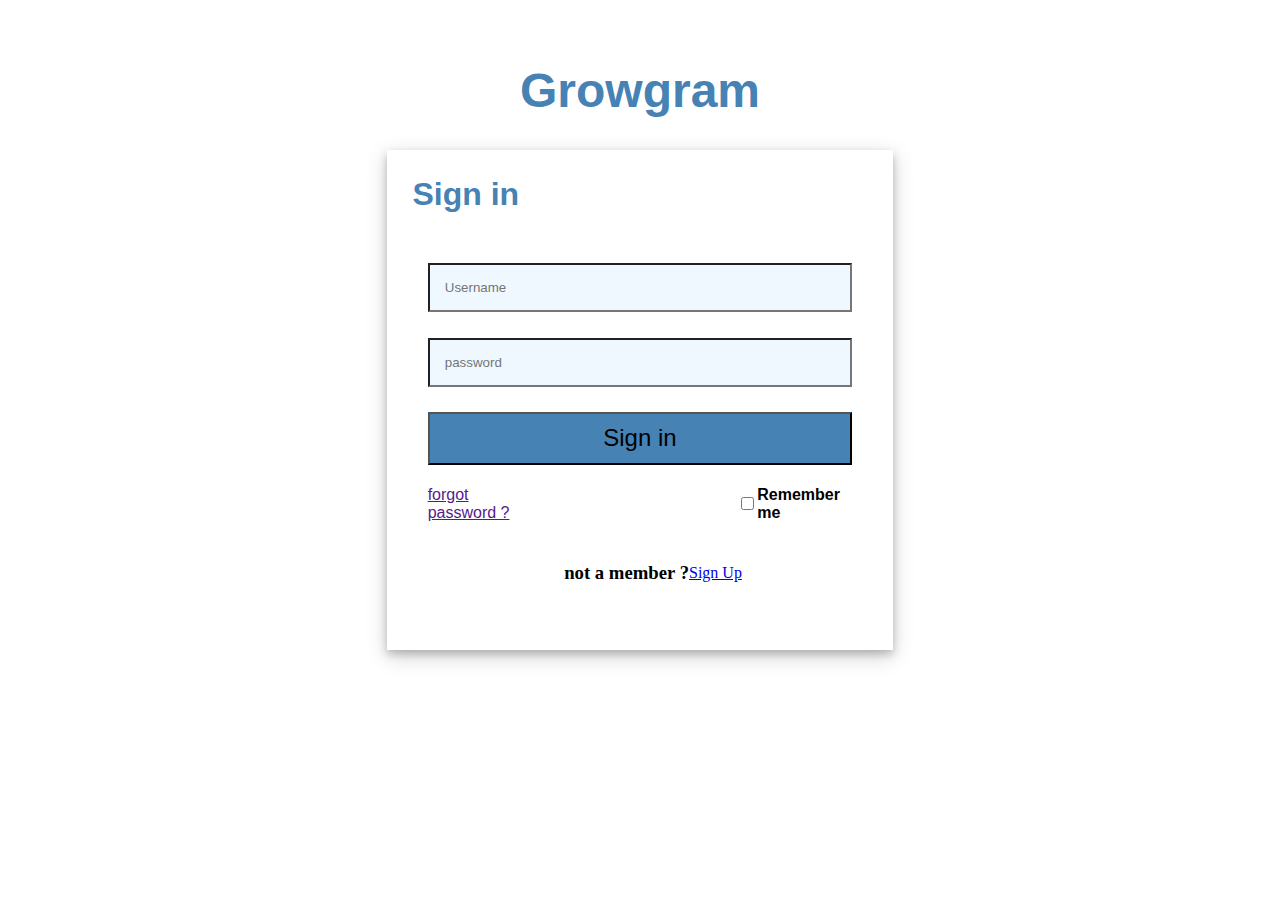
<file: js123/log_In/signin.html>
<!DOCTYPE html>
<html lang="en">
  <head>
    <meta charset="UTF-8" />
    <meta name="viewport" content="width=device-width, initial-scale=1.0" />
    <title>Sign In</title>
    <link rel="stylesheet" href="signin.css" />
  </head>
  <body>

    <h1 class="heading">Growgram</h1>

    <div class="container">
      <h1>Sign in</h1>

      <div class="tx">
        <input type="text" class="txt" placeholder="Username" id="Name" />
        <input type="password" class="txt" placeholder="password" id="psw"/>
        <input type="submit" class="btt" value="Sign in" onclick="matchvalue()" />
      </div>

      <div class="links">
        <a href="">forgot password ?</a>
        <input type="checkbox" class="ck"><h4>Remember me</h4>
      </div>

      <div class="signup">
        <h3>not a member ?</h3>
        <a href="signup.html">Sign Up</a>
      </div>

    </div>

    <script src="signin.js"></script>
  </body>
</html>
</file>
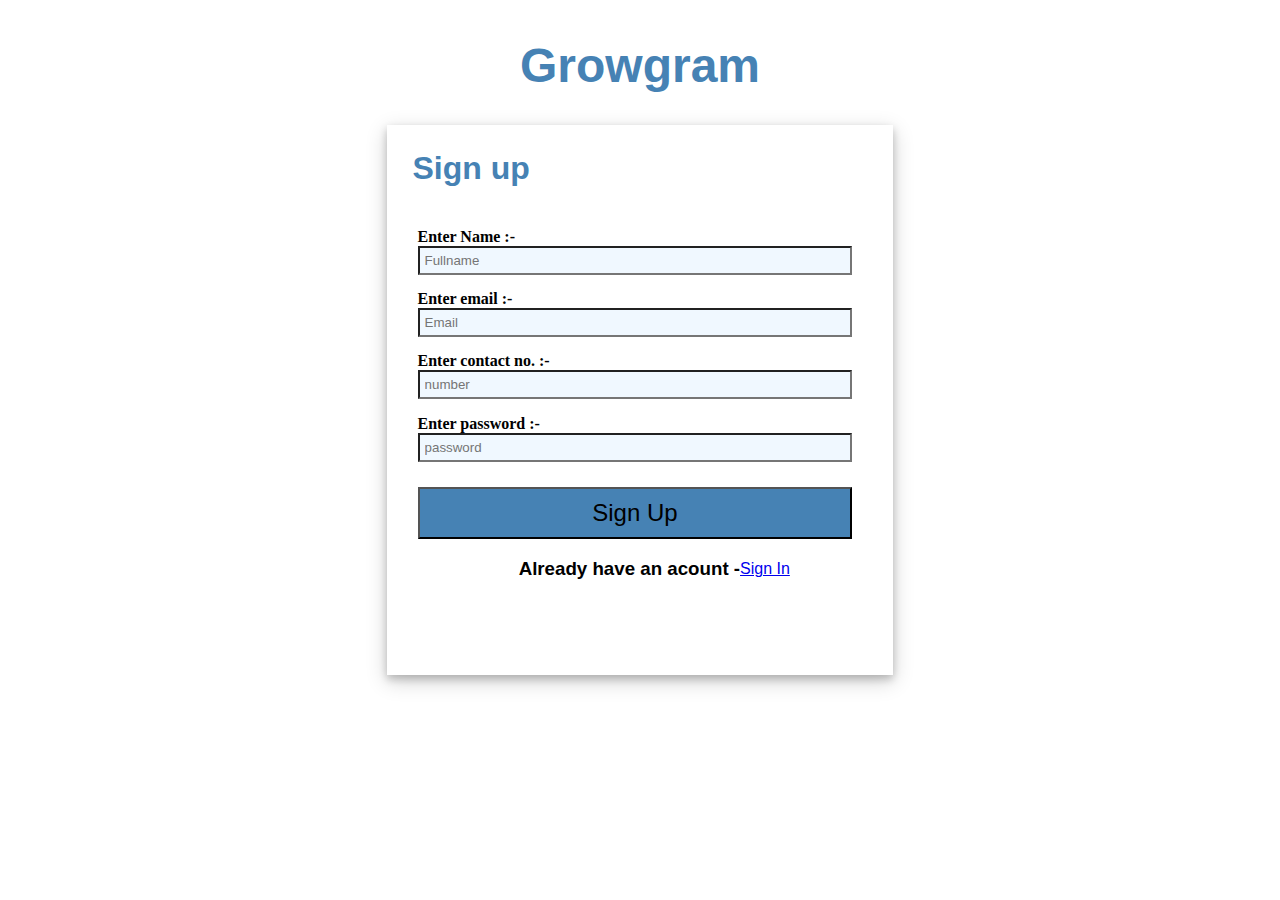
<file: js123/log_In/signup.html>
<!DOCTYPE html>
<html lang="en">
  <head>
    <meta charset="UTF-8" />
    <meta name="viewport" content="width=device-width, initial-scale=1.0" />
    <title>Sign In</title>
    <link rel="stylesheet" href="signup.css" />
  </head>
  <body>

    <h1 class="heading">Growgram</h1>

    <div class="container">
      <h1>Sign up</h1>

      <div class="tx">
        <h4 class="frm">Enter Name :-</h4>
        <input type="text" class="txt" id="usname" placeholder="Fullname" />
        <h4 class="frm">Enter email :-</h4>
        <input type="text" class="txt" id="mail" placeholder="Email" />
        <h4 class="frm">Enter contact no. :-</h4>
        <input type="text" class="txt" id="num" placeholder="number"/>
        <h4 class="frm">Enter password :-</h4>
        <input type="password" class="txt" id="pass" placeholder="password">

        <input type="submit" class="btt" value="Sign Up" onclick="submit()">
      </div>
      
      <div class="link">
        <h3>Already have an acount -</h3>
        <a href="signin.html">Sign In</a>
      </div>
      
    </div>
    
    <p class="disp1"></p>
    <p class="disp2"></p>
    <p class="disp3"></p>
    <p class="disp4"></p>

    <script src="signup.js"></script>
  </body>
</html>
</file>
<file: js123/log_In/signin.css>
.heading{
    text-align: center;
    margin-top: 5%;
    font-family: 'Franklin Gothic Medium', 'Arial Narrow', Arial, sans-serif;
    color: steelblue;
    font-weight: 9000;
    font-size: 300%;
}

.container {
  margin-top: 1%;
  margin-left: 30%;
  
  width: 40%;
  height: 500px;
  box-shadow: 0 4px 8px 0 rgba(0, 0, 0, 0.2), 0 6px 20px 0 rgba(0, 0, 0, 0.19);
}

.container h1 {
  margin: 0;
  padding: 5%;
  font-weight: 600;
  
  font-family: "Segoe UI", Tahoma, "Geneva", Verdana, sans-serif;
  color: steelblue;
  background-image: url(https://w.forfun.com/fetch/13/1342c6638d4a805fff75cbfbd85fab31.jpeg?h=600&r=0.5);
}

.tx {
  display: flex;
  flex-direction: column;
}

.txt {
  padding: 3%;
  margin-left: 8%;
  margin-right: 8%;
  margin-top: 5%;
  background-color: aliceblue;
}

.btt {
  padding: 2%;
  margin-left: 8%;
  margin-right: 8%;
  margin-top: 5%;
  font-size: x-large;
  background-color: steelblue;
}

.btt:hover{
   
    background-color: skyblue;
}

.links {
    font-family: 'Arial Narrow Bold', sans-serif;
  display: flex;
  flex-direction: row;
  align-items: center;
  margin-left: 8%;
  margin-right: 8%;
}

.ck {
  margin-left: 48%;
}

.signup {
  display: flex;
  align-items: center;
  margin-left: 35%;
}
</file>
<file: js123/log_In/signup.css>
.heading {
  text-align: center;
  margin-top: 3%;
  font-family: "Franklin Gothic Medium", "Arial Narrow", Arial, sans-serif;
  color: steelblue;
  font-weight: 9000;
  font-size: 300%;
}

.container {
  margin-top: 1%;
  margin-left: 30%;
  
  width: 40%;
  height: 550px;
  box-shadow: 0 4px 8px 0 rgba(0, 0, 0, 0.2), 0 6px 20px 0 rgba(0, 0, 0, 0.19);
}

.container h1 {
  margin: 0;
  padding: 5%;
  font-weight: 600;

  font-family: "Segoe UI", Tahoma, "Geneva", Verdana, sans-serif;
  color: steelblue;
  background-image: url(https://w.forfun.com/fetch/13/1342c6638d4a805fff75cbfbd85fab31.jpeg?h=600&r=0.5);
}

.tx {
  display: flex;
  flex-direction: column;
}

.txt {
  padding: 1%;
  margin-left: 6%;
  margin-right: 8%;
  background-color: aliceblue;
}

.frm {
  margin-left: 6%;
  margin-top: 3%;
  margin-bottom: 0;
}

.btt {
  padding: 2%;
  margin-left: 6%;
  margin-right: 8%;
  margin-top: 5%;
  font-size: x-large;
  background-color: steelblue;
}

.btt:hover {
  background-color: skyblue;
}

.link {
  font-family: "Arial Narrow Bold", sans-serif;
  display: flex;
  flex-direction: row;
  align-items: center;
  margin-left: 26%;
  margin-right: 8%;
}
</file>
